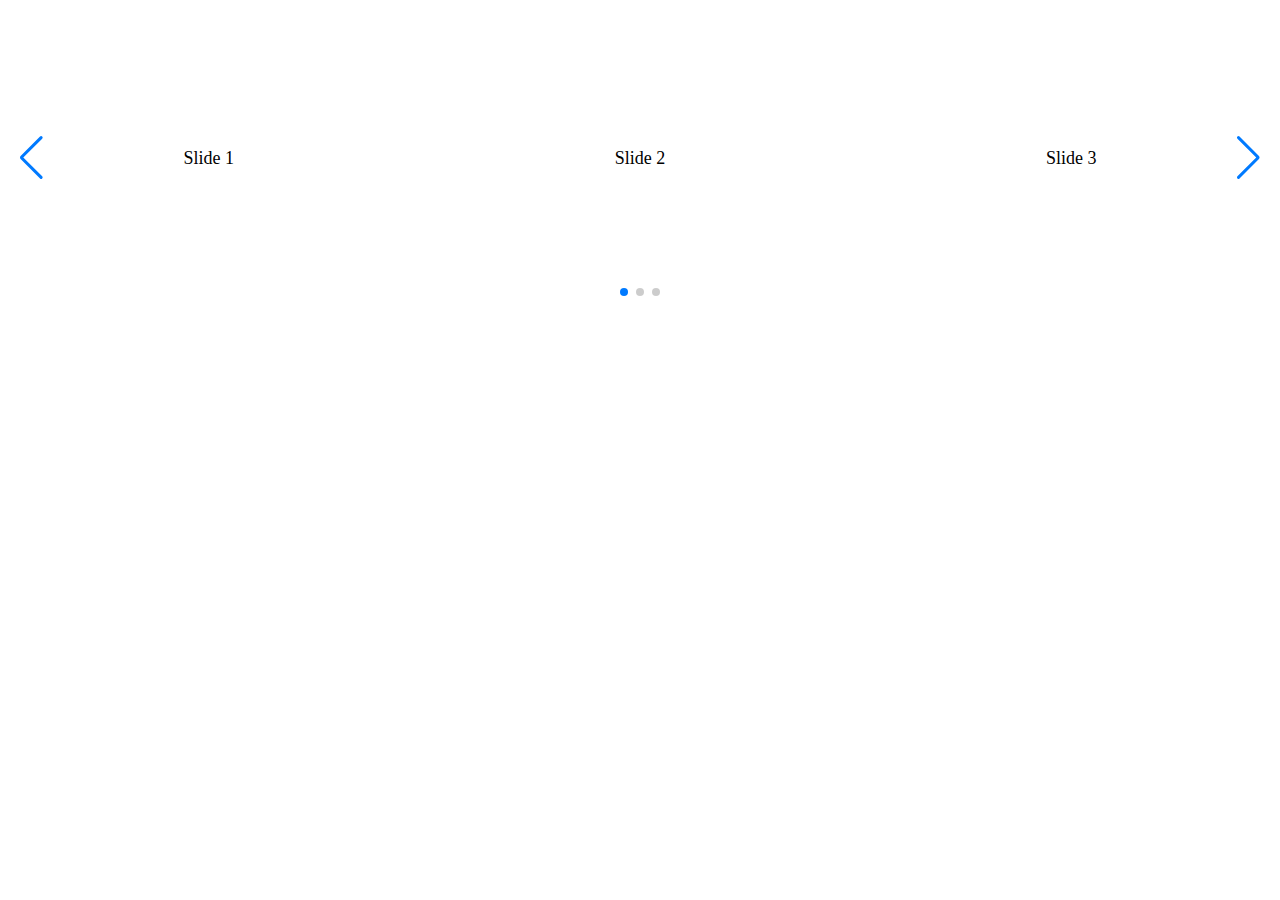
<file: test.html>
<!DOCTYPE html>
<html lang="en">
  <head>
    <meta charset="utf-8" />
    <title>Swiper demo</title>
    <meta
      name="viewport"
      content="width=device-width, initial-scale=1, minimum-scale=1, maximum-scale=1"
    />
    <!-- Link Swiper's CSS -->
    <link
      rel="stylesheet"
      href="https://unpkg.com/swiper/swiper-bundle.min.css"
    />

    <!-- Demo styles -->
    <style>

        body{
            height: 300px;
        }
        

      .swiper {
        width: 100%;
        height: 100%;
      }

      .swiper-slide {
        text-align: center;
        font-size: 18px;
        background: #fff;

        /* Center slide text vertically */
        display: -webkit-box;
        display: -ms-flexbox;
        display: -webkit-flex;
        display: flex;
        -webkit-box-pack: center;
        -ms-flex-pack: center;
        -webkit-justify-content: center;
        justify-content: center;
        -webkit-box-align: center;
        -ms-flex-align: center;
        -webkit-align-items: center;
        align-items: center;
      }

      .swiper-slide img {
        display: block;
        width: 100%;
        height: 100%;
        object-fit: cover;
      }
    </style>
  </head>

  <body>
    <!-- Swiper -->
    <div class="swiper mySwiper">
      <div class="swiper-wrapper">
        <div class="swiper-slide">Slide 1</div>
        <div class="swiper-slide">Slide 2</div>
        <div class="swiper-slide">Slide 3</div>
        <div class="swiper-slide">Slide 4</div>
        <div class="swiper-slide">Slide 5</div>
        <div class="swiper-slide">Slide 6</div>
        <div class="swiper-slide">Slide 7</div>
        <div class="swiper-slide">Slide 8</div>
        <div class="swiper-slide">Slide 9</div>
      </div>
      <div class="swiper-button-next"></div>
      <div class="swiper-button-prev"></div>
      <div class="swiper-pagination"></div>
    </div>

    <!-- Swiper JS -->
    <script src="https://unpkg.com/swiper/swiper-bundle.min.js"></script>

    <!-- Initialize Swiper -->
    <script>
      var swiper = new Swiper(".mySwiper", {
        slidesPerView: 3,
        spaceBetween: 30,
        slidesPerGroup: 3,
        loop: true,
        loopFillGroupWithBlank: true,
        pagination: {
          el: ".swiper-pagination",
          clickable: true,
        },
        navigation: {
          nextEl: ".swiper-button-next",
          prevEl: ".swiper-button-prev",
        },
      });
    </script>
  </body>
</html>
</file>
